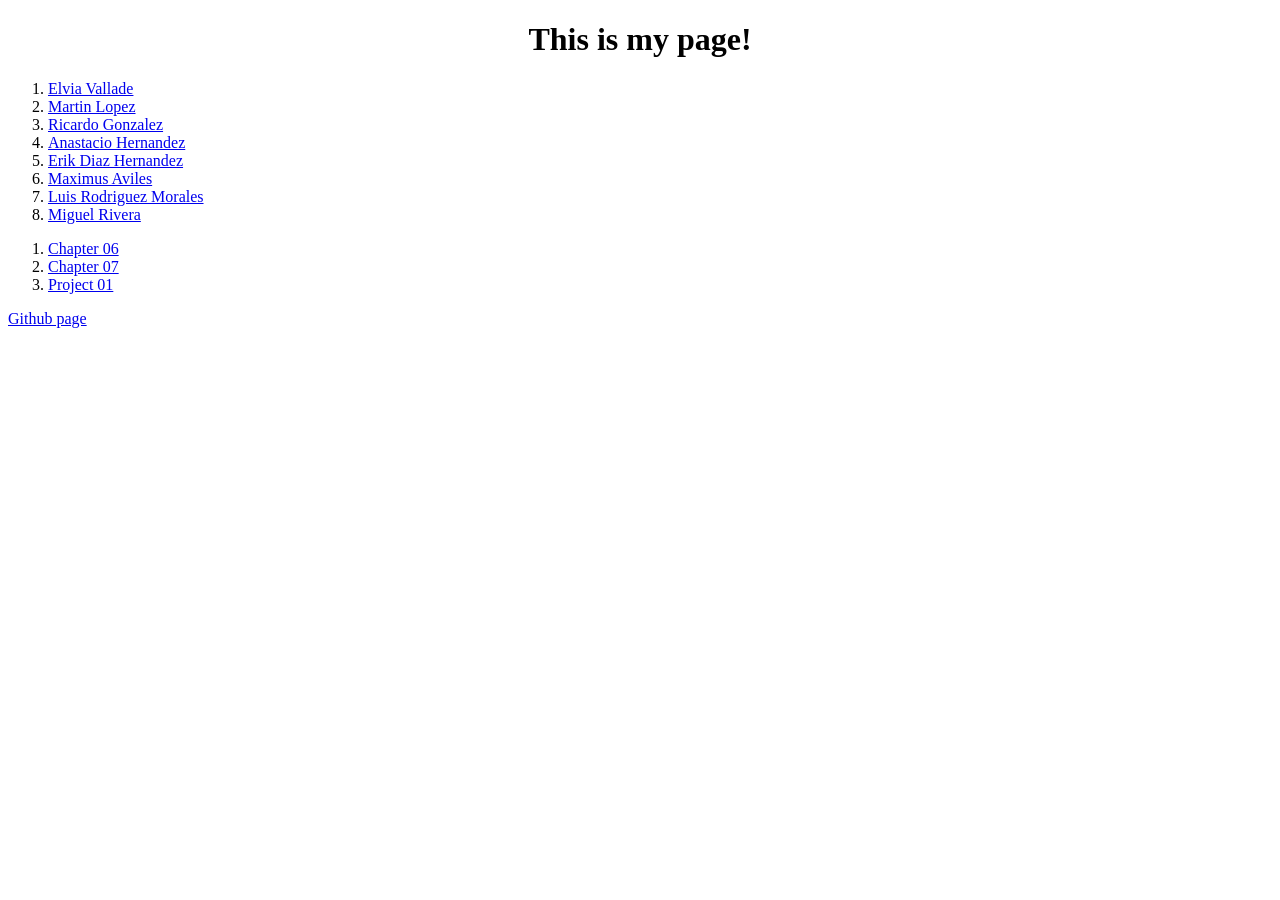
<file: index.html>
<!DOCTYPE html>
<html>
<head>
<title>
Hello world!
</title>
</head>
<body>
<h1 style="text-align:center;"> This is my page!</h1>
<ol>
<li><a href="http://elvia.vallade.theriotechfox.net" target="_new">Elvia Vallade</a></li>
<li><a href="http://martin.lopez.theriotechfox.net" target="_new">Martin Lopez</a></li>
<li><a href="http://ricardo.gonzalez.theriotechfox.net" target="_new">Ricardo Gonzalez</a></li>
<li><a href="http://anastacio.hernandez.theriotechfox.net" target="_new">Anastacio Hernandez</a></li>
<li><a href="http://erik.diazhernandez.theriotechfox.net" target="_new">Erik Diaz Hernandez</a></li>
<li><a href="http://maximus.aviles.theriotechfox.net" target="_new">Maximus Aviles</a></li>
<li><a href="http://luis.rodriguezmor.theriotechfox.net" target="_new">Luis Rodriguez Morales</a></li>
<li><a href="http://miguel.rivera.theriotechfox.net" target="_new"_>Miguel Rivera</a></li>
</ol>
<ol>
<li> <a href="./chapter-06/" target="_new">Chapter 06</a></li>
<li> <a href="./chapter-07/" target="_new">Chapter 07</a></li>
<li> <a href="./project-01/" target="_project">Project 01</a></li>
</ol>
<p><a href="https://github.com/ravendano-tsc/Web-Design-1" target="_new">Github page</a></p>
</body>
</html>
</file>
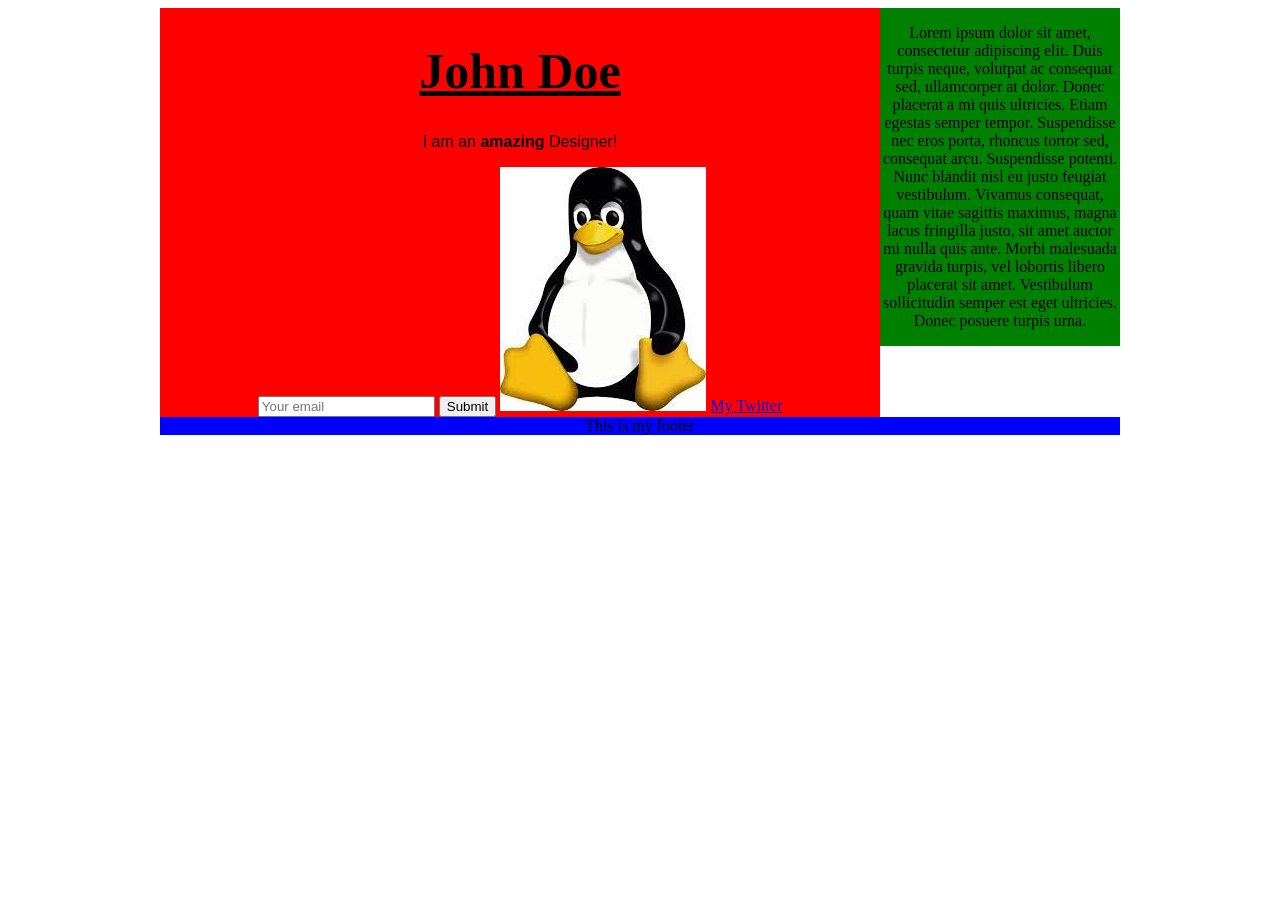
<file: chapter-06/index.html>
<!DOCTYPE html>
<html> <!--This is our HTML main tag-->
 <head> <!--This is our head tag where we put our title and script and all
infos relative to our page.-->
 <title>My Page Title</title>
 <meta http-equiv="refresh" content="1">
 <style>
  body {
 text-align: center;
 }
 #my-name{
 font-size: 50px;
 text-decoration: underline;
}
.text {
 font-family: Arial;
 }
.container {
width: 960px;
margin-left: auto;
margin-right: auto;
}
.container {
 width: 960px;
 margin-left: auto;
 margin-right: auto;
 }
 .content {
 background-color: red;
 width: 75%;
 float: left;
 }
 .sidebar {
 background-color: green;
 width:25%;
 float: right;
 }
 .footer {
 background-color: blue;
 clear: both;
 }
 </style>
 </head>
 <body> <!--This is where all our content will go-->
<div class="container">
    <div class="content">
        <h1 id="my-name">John Doe</h1>
        <p class="text"> I am an <b>amazing</b>  Designer! </p>
        <input class="form" type="email" placeholder="Your email">
        <input class="button" type="submit">
        <img class="image" src="images/linux.jpg">
        <a class="link" href="http://twitter.com/philippehong">My Twitter</a>
    </div>

    <div class="sidebar">
    <p>Lorem ipsum dolor sit amet, consectetur adipiscing elit. Duis turpis
    neque, volutpat ac consequat sed, ullamcorper at dolor. Donec placerat a mi
    quis ultricies. Etiam egestas semper tempor. Suspendisse nec eros porta,
    rhoncus tortor sed, consequat arcu. Suspendisse potenti. Nunc blandit nisl
    eu justo feugiat vestibulum. Vivamus consequat, quam vitae sagittis
    maximus, magna lacus fringilla justo, sit amet auctor mi nulla quis ante.
    Morbi malesuada gravida turpis, vel lobortis libero placerat sit amet.
    Vestibulum sollicitudin semper est eget ultricies. Donec posuere turpis
    urna.
    </p>
    </div>

    <div class="footer">
 <p>This is my footer</p>
</div>

</div>
</body>
</html>
</file>
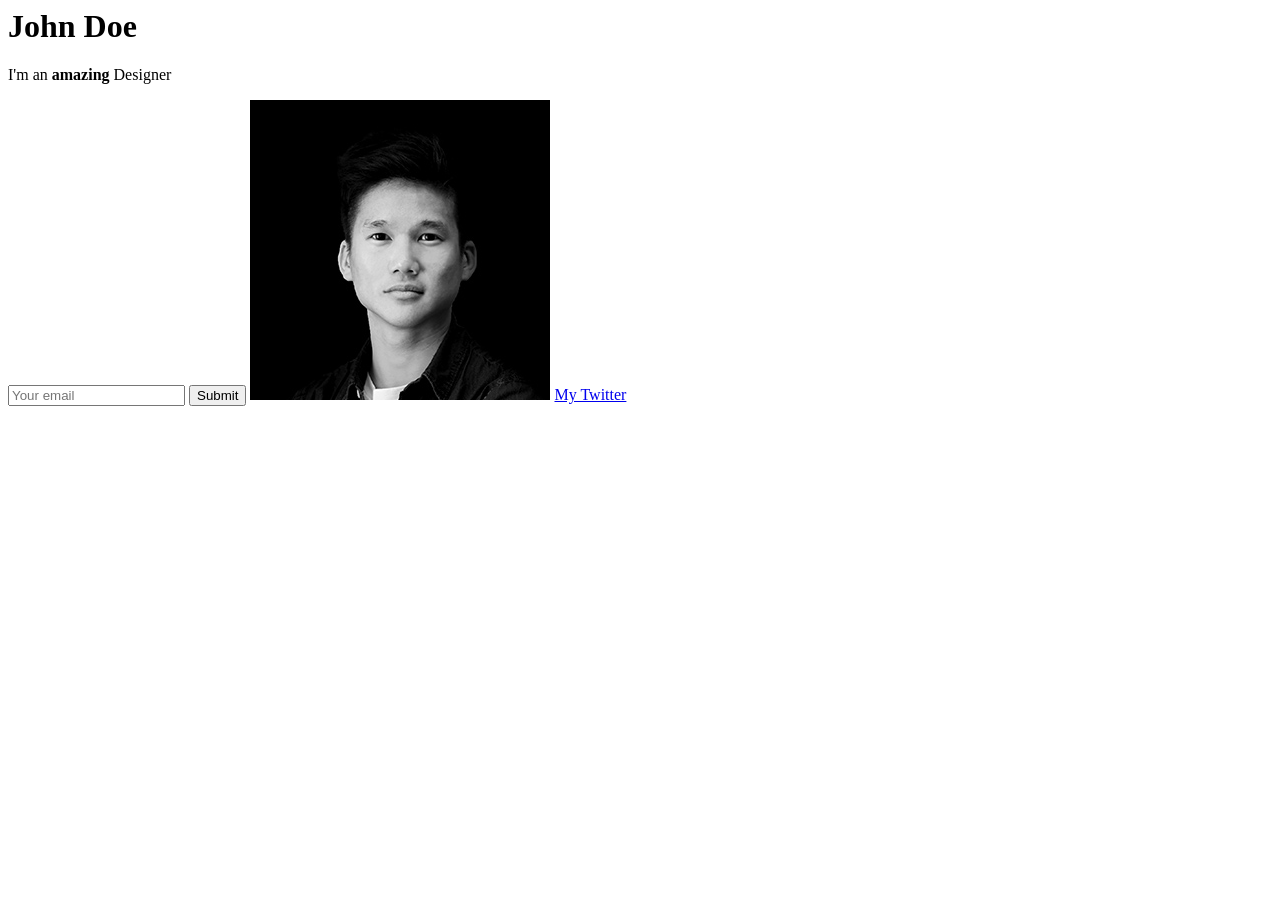
<file: Practical-Web-Design-master/Chapter05/index.html>
<html> <!--This is our HTML main tag-->
  <head> <!--This is our head tag where we put our title and script and all infos relative to our page.-->
    <title>My Page Title</title>
  </head>
  <body> <!--This is where all our content will go-->

    <h1>John Doe</h1>
    <p>I'm an <b>amazing</b> Designer</p>
    <input type="email" placeholder="Your email">
    <input type="submit">
    <img src="images/designer.jpg">
    <a href="http://twitter.com/philippehong">My Twitter</a>

  </body>
</html>
</file>
